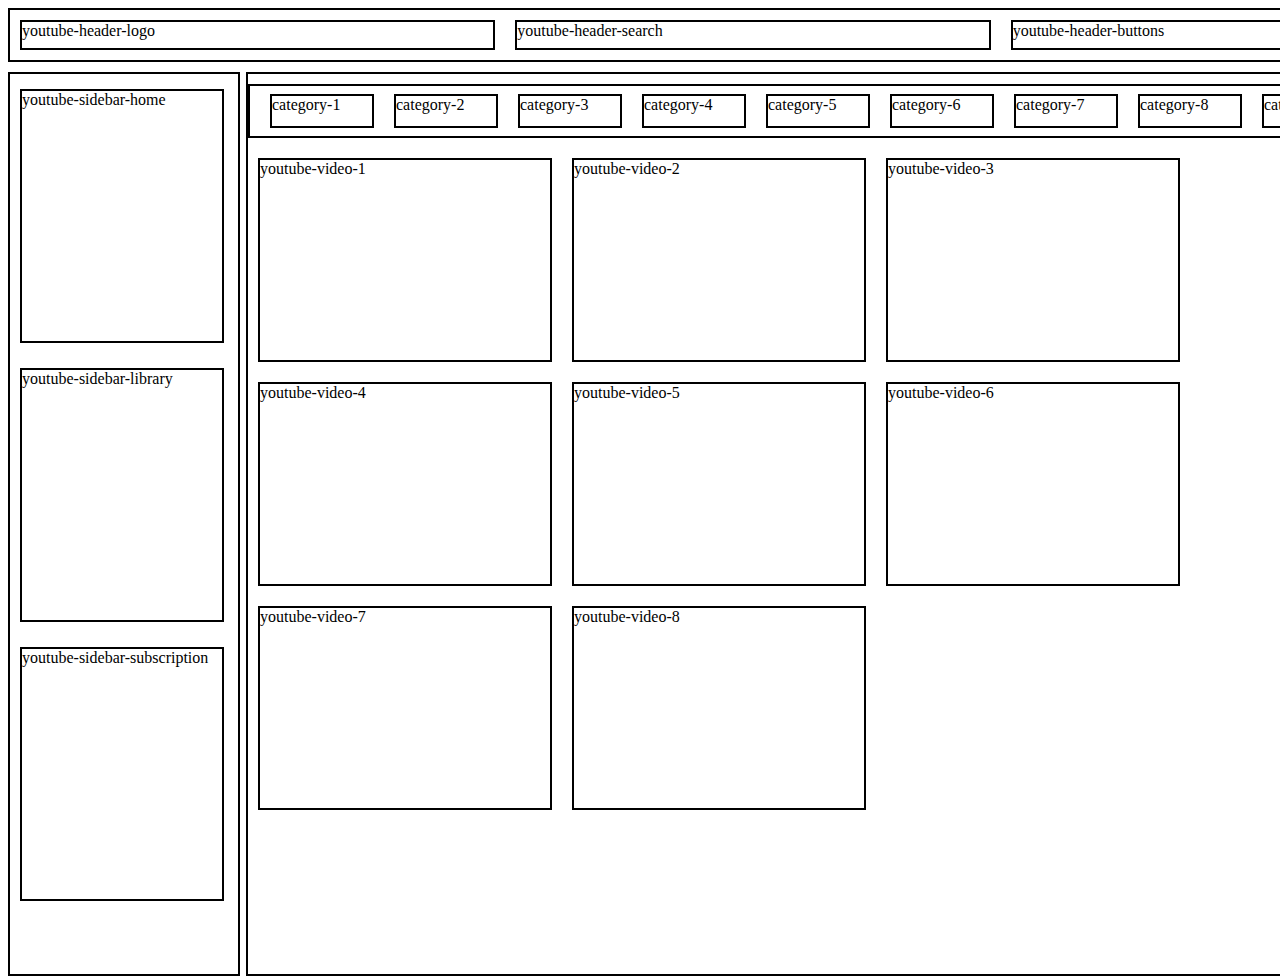
<file: Day 1/H4-GridFlexbox/index.html>
<!DOCTYPE html>
<html lang="en">

<head>
  <meta charset="UTF-8">
  <meta http-equiv="X-UA-Compatible" content="IE=edge">
  <meta name="viewport" content="width=device-width, initial-scale=1.0">
  <title>Homework 4 - Grid & Flexbox</title>
  <link rel="stylesheet" href="./styles.css" />
</head>
  
<body>
  <div class='container'>
    <div class='header-element box'>
      <div class='header-logo box header-column'>youtube-header-logo</div>
      <div class='header-search box header-column'>youtube-header-search</div>
      <div class='header-buttons box header-column'>youtube-header-buttons</div>
    </div>

    <div class='sidebar-element box'>
      <div class='sidebar-home box'>youtube-sidebar-home</div>
      <div class='sidebar-library box'>youtube-sidebar-library</div>
      <div class='sidebar-subscription box'>youtube-sidebar-subscription</div>
    </div>

    <div class='body-element box'>
      <div class='body-categories box'>
        <div class='body-category box'>category-1</div>
        <div class='body-category box'>category-2</div>
        <div class='body-category box'>category-3</div>
        <div class='body-category box'>category-4</div>
        <div class='body-category box'>category-5</div>
        <div class='body-category box'>category-6</div>
        <div class='body-category box'>category-7</div>
        <div class='body-category box'>category-8</div>
        <div class='body-category box'>category-9</div>
        <div class='body-category box'>category-10</div>
      </div> 
      <div class='body-video-thumbnail'>
        <div class='body-thumbnails box'>youtube-video-1</div>
        <div class='body-thumbnails box'>youtube-video-2</div>
        <div class='body-thumbnails box'>youtube-video-3</div>
        <div class='body-thumbnails box'>youtube-video-4</div>
        <div class='body-thumbnails box'>youtube-video-5</div>
        <div class='body-thumbnails box'>youtube-video-6</div>
        <div class='body-thumbnails box'>youtube-video-7</div>
        <div class='body-thumbnails box'>youtube-video-8</div>
      </div>
    </div>

  </div>
</body>
</html>
</file>
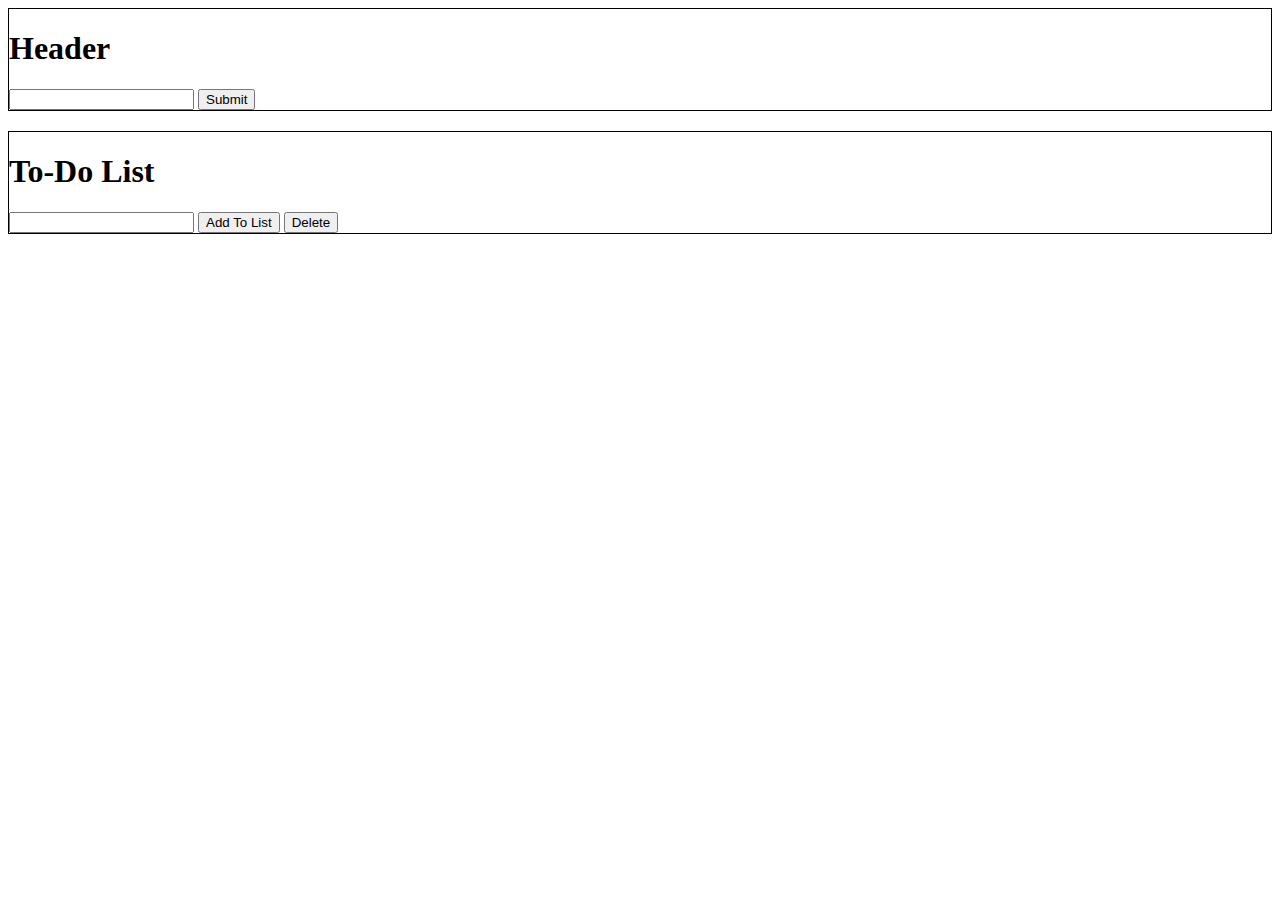
<file: Day 1/H5-ToDoList/index.html>
<!DOCTYPE html>
<html lang="en">

<head>
  <title>Homework 5 - Remove List</title>
  <link rel="stylesheet" href="styles.css" />
</head>

<body>
  <div class="container">
    <h1 class="header-main" id="header-main-id">
      Header
    </h1>
    <input type="text" id="input" />
    <button class="btn" id="submit-btn" onclick="changeHeader();">
      Submit
    </button>
  </div>

  <div class="container">
    <h1>
      To-Do List
    </h1>
    <ul id="list"></ul>
    <input type="text" id="list-input" />
    <button class="btn" id="add-list-btn" onclick="addToList();">
      Add To List
    </button>
    <button class="btn" id="remove-list-btn" onclick="removeToList();">
      Delete
    </button>
  </div>

  <script src="./index.js" type="text/javascript"></script>
</body>
</html>
</file>
<file: Day 1/H4-GridFlexbox/styles.css>
html body {
    height: 100vh;
}

.container {
    display: grid;
    grid-gap: 10px;
    grid-template-areas:
        "header header header"
        "sidebar body body"
        "sidebar body body"
}

.box {
    border: 2px solid black;
}

/* Header */
.header-element {
    grid-area: header;
    height: 50px;
    width: 100%;
    display: flex;
}

.header-column {
    width: 33.33%;
    margin: 10px;
}

/* Sidebar */
.sidebar-element {
    grid-area: sidebar;
    height: 100vh;
    width: 100%;
    display:flex;
    flex-direction: column;
    justify-content: top;
}

.sidebar-home, .sidebar-library, .sidebar-subscription {
    width: 200px;
    height: 250px;
    margin: 15px 10px 10px 10px;
    flex-wrap: wrap;
}

/* Body */
.body-element {
    grid-area: body;
    height: 100vh;
    width: 100%;
}

.body-categories {
    display: flex;
    height: 50px;
    width: 100%;
    margin: 10px auto;
    align-items: center;
}

.body-category {
    width: 100px;
    height: 30px;
    margin-left: 20px;
}

.body-video-thumbnail {
    display: flex;
    flex-wrap: wrap;
}

.body-thumbnails {
    width: 290px;
    height: 200px;
    margin: 10px;
}

@media only screen  and (max-width: 768px) {
    .header-column {
        float: left;
        width: 50%;
        margin: 10px;
    }

    .header-search {
        display:none;
    }
}
</file>
<file: Day 1/H5-ToDoList/styles.css>
.container {
    border: 1px solid black;
    margin-bottom: 20px;
}
</file>
